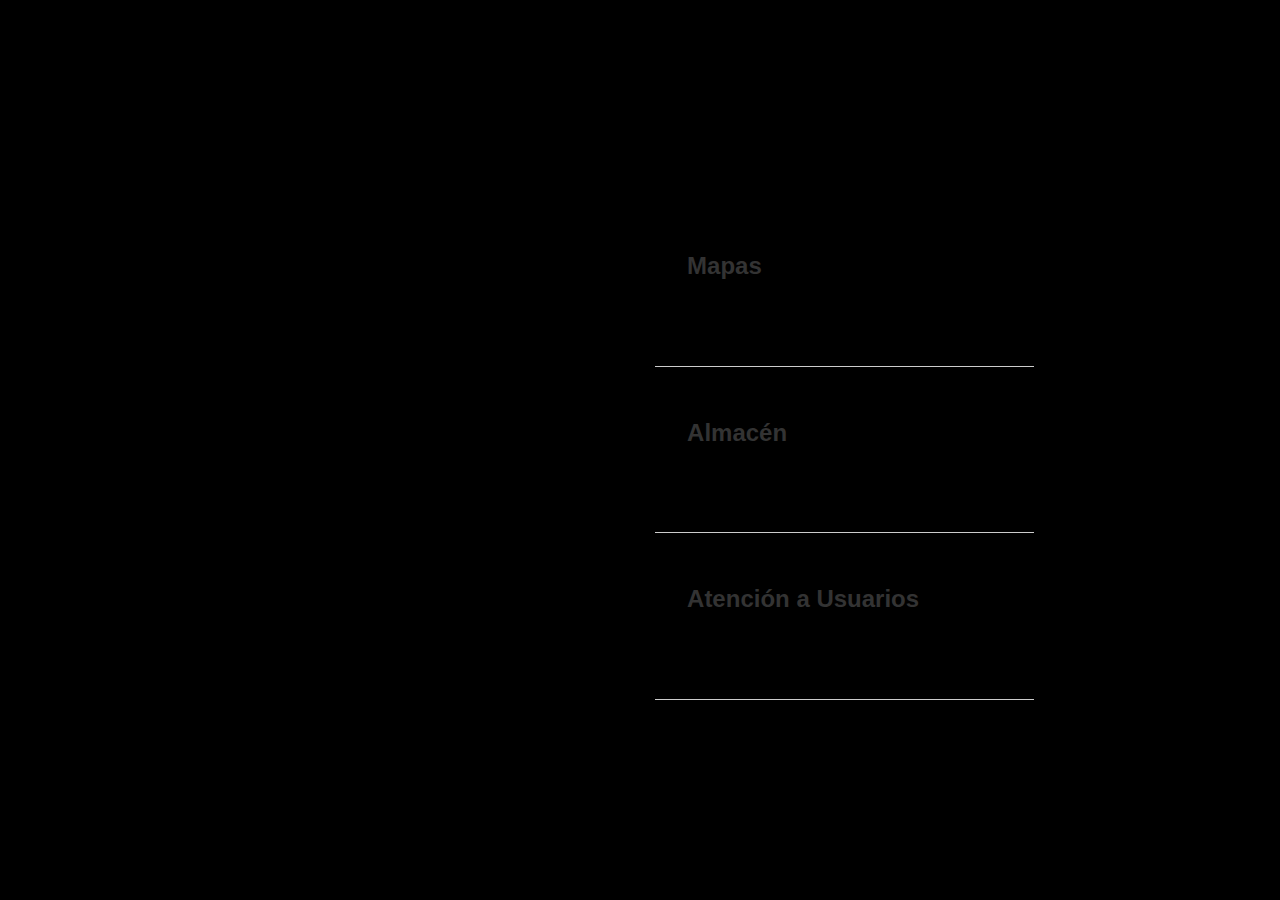
<file: IXTEC digital OFICIAL/Inicio.html>
<!DOCTYPE html>
<html lang="es">
<head>
  <meta charset="UTF-8">
  <meta name="viewport" content="width=device-width, initial-scale=1.0">
  <title>IXTEC Digital - Inicio</title>
  <link rel="stylesheet" href="./style.css">
  <style>
    .section {
      padding: 2rem;
      border-bottom: 1px solid #ccc;
    }
    h2 {
      color: #333;
    }
  </style>
</head>
<body>
  <header>
    <h1>Bienvenido a IXTEC Digital</h1>
  </header>

  <main>
    <section class="section" id="mapas">
      <h2>Mapas</h2>
      <p>Aquí se mostrarán los mapas interactivos.</p>
    </section>

    <section class="section" id="almacen">
      <h2>Almacén</h2>
      <p>Sección de control y registro del almacén.</p>
    </section>

    <section class="section" id="atencion">
      <h2>Atención a Usuarios</h2>
      <p>Gestión de incidencias y atención a clientes.</p>
    </section>
  </main>
</body>
</html>
</file>
<file: IXTEC digital OFICIAL/style.css>
@keyframes neon-glow {
  0%   { border-color: #D94A3F; box-shadow: 0 0 15px #D94A3F; }
  12%  { border-color: #C1272D; box-shadow: 0 0 15px #C1272D; }
  24%  { border-color: #A6192E; box-shadow: 0 0 15px #A6192E; }
  36%  { border-color: #82001F; box-shadow: 0 0 15px #82001F; }
  48%  { border-color: #B3B3B3; box-shadow: 0 0 15px #B3B3B3; }
  60%  { border-color: #D9D9D9; box-shadow: 0 0 15px #D9D9D9; }
  72%  { border-color: #F2E9DC; box-shadow: 0 0 15px #F2E9DC; }
  84%  { border-color: #FAF7F0; box-shadow: 0 0 15px #FAF7F0; }
  100% { border-color: #D94A3F; box-shadow: 0 0 15px #D94A3F; }
}

body {
  margin: 0;
  padding: 0;
  display: flex;
  justify-content: center;
  align-items: center;
  min-height: 100vh;
  background-color: #000;
  font-family: 'Arial', sans-serif;
}

.login-container {
  position: relative;
  width: 350px;
  height: 60px;
  overflow: hidden;
  border-radius: 15px;
  transition: all 0.5s ease;
  border: 2px solid #D94A3F;
  animation: neon-glow 10s linear infinite;
  box-shadow: 0 0 15px #D94A3F;
  z-index: 0;
}

.login-container:hover {
  height: 400px;
}

.login-container::after {
  content: "";
  position: absolute;
  top: -6px;
  left: -6px;
  right: -6px;
  bottom: -6px;
  border-radius: 20px;
  background: linear-gradient(
    45deg,
    #FAF7F0, #F2E9DC, #D9D9D9, #B3B3B3,
    #D94A3F, #C1272D, #A6192E, #82001F
  );
  background-size: 300% 300%;
  animation: neon-glow 10s linear infinite;
  filter: blur(12px);
  opacity: 0.6;
  z-index: -1;
}

.login-box {
  position: relative;
  width: calc(100% - 4px);
  height: calc(100% - 4px);
  margin: 2px;
  background: #111;
  padding: 40px 40px 50px;
  box-sizing: border-box;
  border-radius: 12px;
  z-index: 2;
  display: flex;
  flex-direction: column;
  align-items: center;
}

.login-title {
  color: white;
  font-size: 28px;
  margin: 0;
  user-select: none;
  transition: transform 0.3s ease, margin-bottom 0.3s ease, top 0.3s ease;
  text-align: center;
  width: 100%;
  position: absolute;
  top: 30%;
  left: 50%;
  transform: translate(-50%, -50%);
}

.login-container:hover .login-title {
  position: relative;
  top: 0;
  left: 0;
  transform: translateY(0);
  margin-bottom: 20px;
}



.login-content {
  opacity: 0;
  height: 0;
  transition: all 0.4s ease;
  margin-top: 0;
  overflow: hidden;
  width: 100%;
}

.login-container:hover .login-content {
  opacity: 1;
  height: auto;
  margin-top: 20px;
  overflow: visible;
}

.input-group {
  width: 100%;
  margin-bottom: 25px;
}

.input-group input {
  width: 100%;
  padding: 14px 18px;
  background: #222;
  border: 1.5px solid #333;
  border-radius: 8px;
  color: white;
  font-size: 18px;
  transition: border-color 0.3s;
  box-sizing: border-box;
}

.input-group input:focus {
  border-color: #D94A3F;
  outline: none;
}

.login-btn {
  width: 100%;
  padding: 15px 0;
  background: #D94A3F;
  border: none;
  border-radius: 8px;
  color: white;
  font-size: 18px;
  cursor: pointer;
  font-weight: bold;
  transition: background 0.3s, box-shadow 0.3s;
  box-shadow: 0 0 8px #D94A3F;
}

.login-btn:hover {
  background: #A6192E;
  box-shadow: 0 0 15px #A6192E;
}

.links {
  display: flex;
  justify-content: space-between;
  width: 100%;
  margin-top: 25px;
}

.links a {
  color: #aaa;
  font-size: 15px;
  text-decoration: none;
  transition: color 0.3s;
}

.links a:hover {
  color: #fff;
}
</file>
